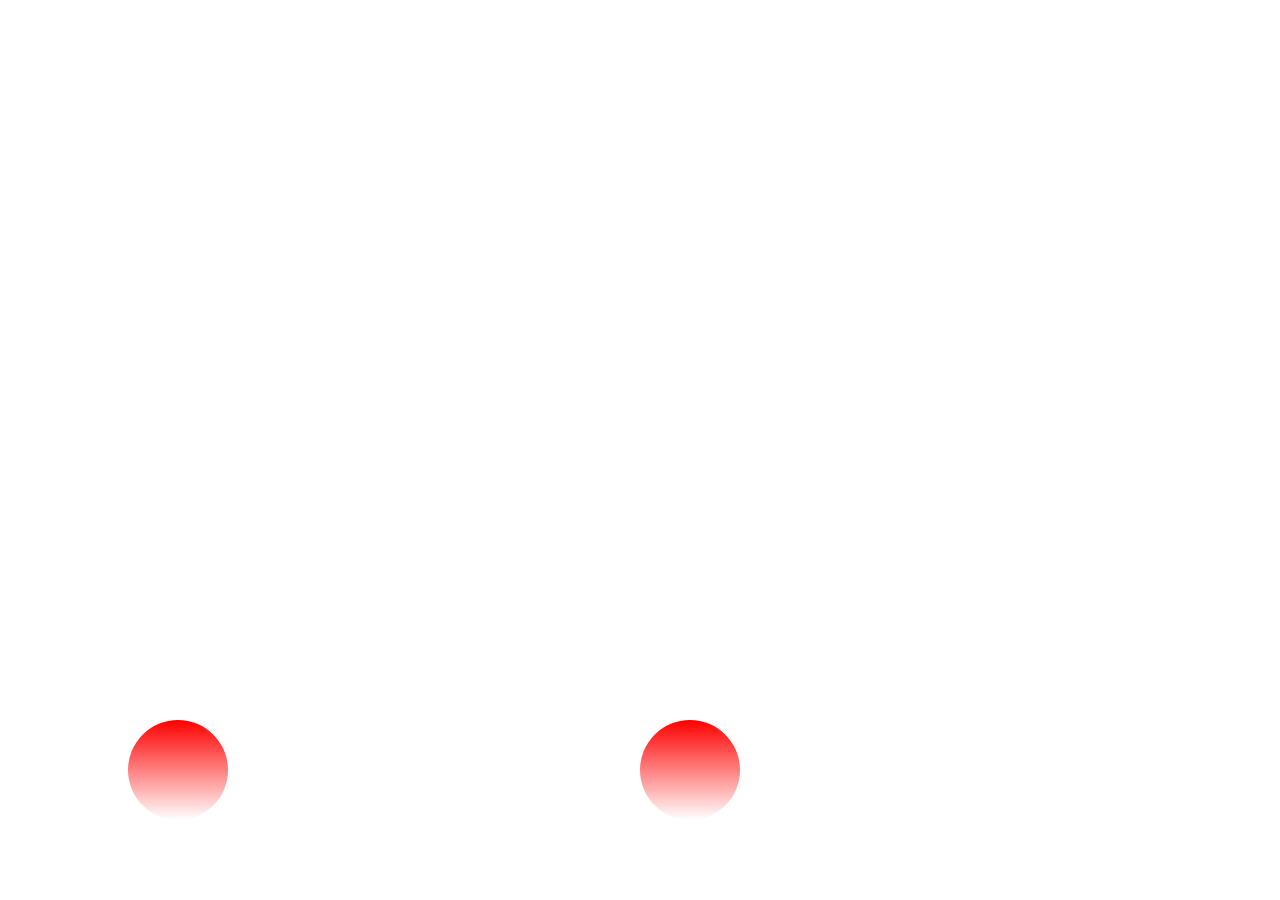
<file: animate.html>
<!DOCTYPE html>
<html lang="en">
<head>
    <meta charset="UTF-8">
    <meta name="viewport" content="width=device-width, initial-scale=1.0">
    <meta http-equiv="X-UA-Compatible" content="ie=edge">
    <link rel="stylesheet" href="./css/animate.css" type="text/css" />
    <title>Document</title>
</head>
<body>
    <div class="circle "></div>
    <div class="circle1 "></div>
    
</body>
</html>
</file>
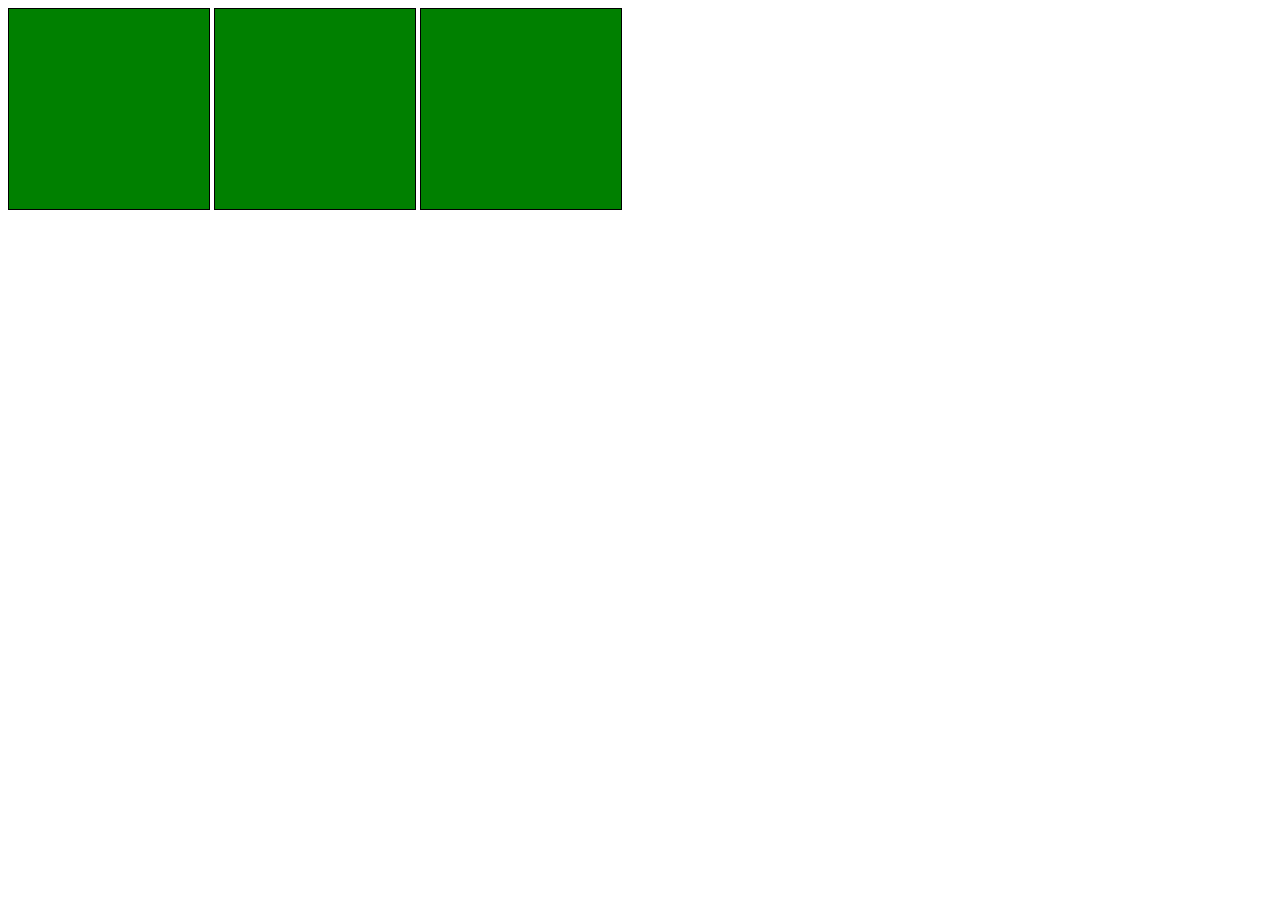
<file: day2.html>
<!DOCTYPE html>
<html lang="en">
<head>
    <meta charset="UTF-8">
    <meta name="viewport" content="width=device-width, initial-scale=1.0">
    <meta http-equiv="X-UA-Compatible" content="ie=edge">
    <link rel="stylesheet" href="css/style.css" type="text/css" />
    <title>Document</title>
</head>
<body>
    <div class="container">
        <div class="box mobile"></div>
        <div class="box tablet"></div>
        <div class="box desktop"></div>
    </div>
    
</body>
</html>
</file>
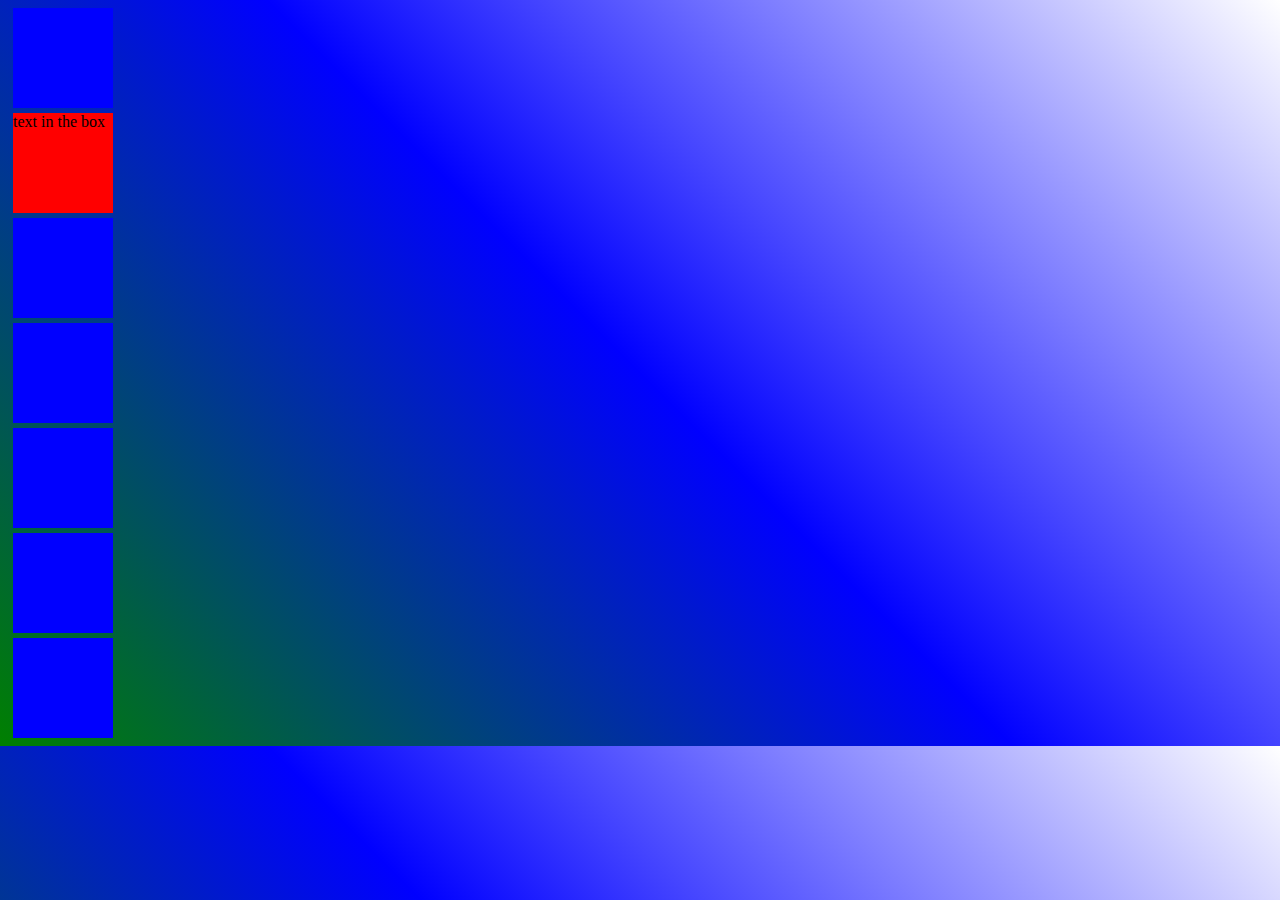
<file: transform.html>
<!DOCTYPE html>
<html lang="en">
<head>
    <meta charset="UTF-8">
    <meta name="viewport" content="width=device-width, initial-scale=1.0">
    <meta http-equiv="X-UA-Compatible" content="ie=edge">
    <link rel="stylesheet" href="./css/transform.css" type="text/css" />
    <title>Document</title>
</head>
<body>
    <div class="box"></div>
    <div class="box rotate">text in the box</div>
    <div class="box skew"></div>
    <div class="box scale"></div>
    <div class="box multiple"></div>
    <div class="box circle"></div>
    <div class="box perspective"></div>

</body>
</html>
</file>
<file: css/style.css>
.box    {
    border: 1px solid black;
    display: inline-block;
    height: 200px;
    vertical-align: top;
    width: 200px;
    
}

@media (max-width: 767px) {
    .box {
        background-color: blue;
    }
    
    .mobile {
        display: none;
    }
}

@media (min-width: 768px) and (max-width: 991px) {
    .box {
        background-color: yellow;
    }
    
    .tablet {
        display: none;
    }
}

@media (min-width: 992px) {
    .box {
        background-color: green;
    }
    

}
</file>
<file: css/transform.css>
body {
    background: linear-gradient(45deg, green, blue, white);
    /*height: 100vh;*/
    
}
.box {
    background-color: blue;
    height: 100px;
    margin: 5px;
    width: 100px;
    transition-property: transform;
    transition-duration: 2s;
    transition-delay: 2s;
    transition-timing-function: ease-in-out;
    
    transition: all 2s ease-in-out;
}

.rotate {
    background-color: red;
}

.rotate:hover {
    transform: rotate(30deg);
}

.skew:hover {
    transform: skew(4deg, 5deg);
}

.scale:hover {
    transform: scale(2, 0.8);
}

.multiple:hover {
    transform: rotate(45deg) skew(7deg, 15deg) 
}

.circle:hover {
    border-radius: 50%;
    
}

.perspective:hover {
    transform: perspective(80px) rotate(20deg);
}
</file>
